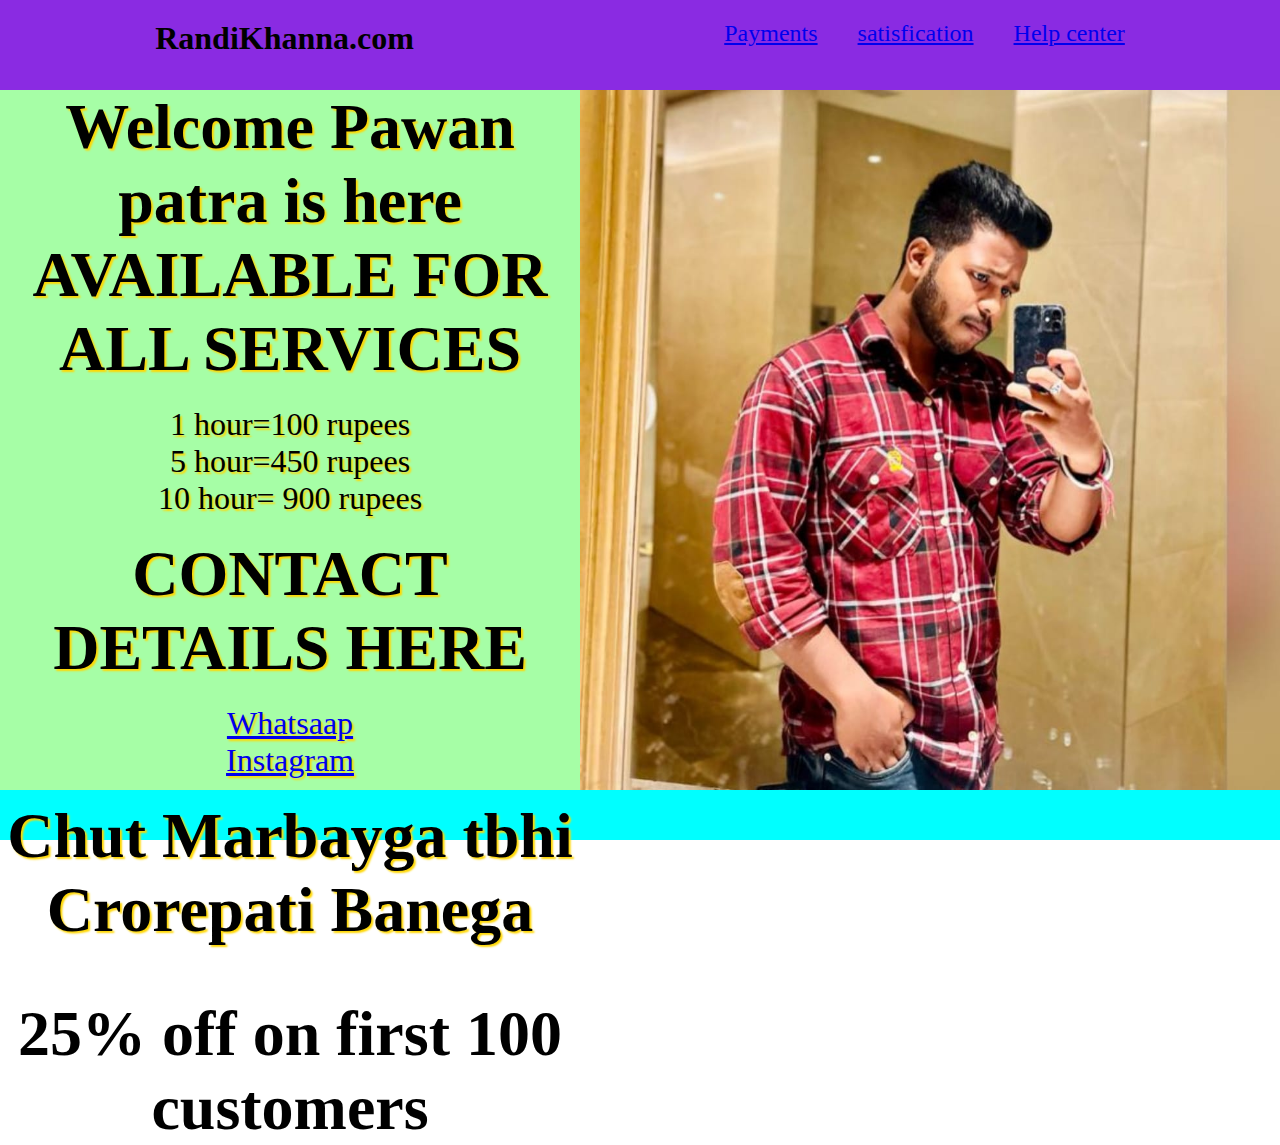
<file: index.html>
<!DOCTYPE html>
<html lang="en">
<head>
    <meta charset="UTF-8">
    <meta name="viewport" content="width=device-width, initial-scale=1.0">
    <title>Document</title>
    <link rel="stylesheet" href="style.css">
</head>
<body>
    <nav class="aa">
     <div class="right">

        <h1>RandiKhanna.com</h1>


     </div>
     <div class="left">
     <ul>
        <li><a href="payment.html">Payments</a></li>
        <li><a href="satisfication.html">satisfication</a></li>
        <li><a href="helpcenter.html">Help center</a></li>
     </ul>


     </div>

    </nav>
    <section class="ss">
    <div class="rightsection">
        <h1> Welcome Pawan patra is here
        </h1>
        <h1>AVAILABLE FOR ALL SERVICES</h1>
        <ul>
            <li>1 hour=100 rupees</li>
            <li> 5 hour=450 rupees</li>
            <li> 10 hour= 900 rupees</li>
        </ul>
        <h1> CONTACT DETAILS HERE</h1>
        <UL>
            
            <LI><a href="https://wa.me/917006829981">Whatsaap</a></LI>
            <LI><a href="https://Instagram.com/pawan._.rajput">Instagram</a></LI>
        </UL>
 <h1> Chut Marbayga tbhi Crorepati Banega </h1>



 <h1 style="text-shadow: 2px 2px 2px white; margin-top: 50px;"> 25% off on first 100 customers</h1>



    </div>

    <div class="leftsection">
 <img src="pawan p.jpg" alt="" height="700px" width="700px">



    </div>


    </section>
</body>
</html>
</file>
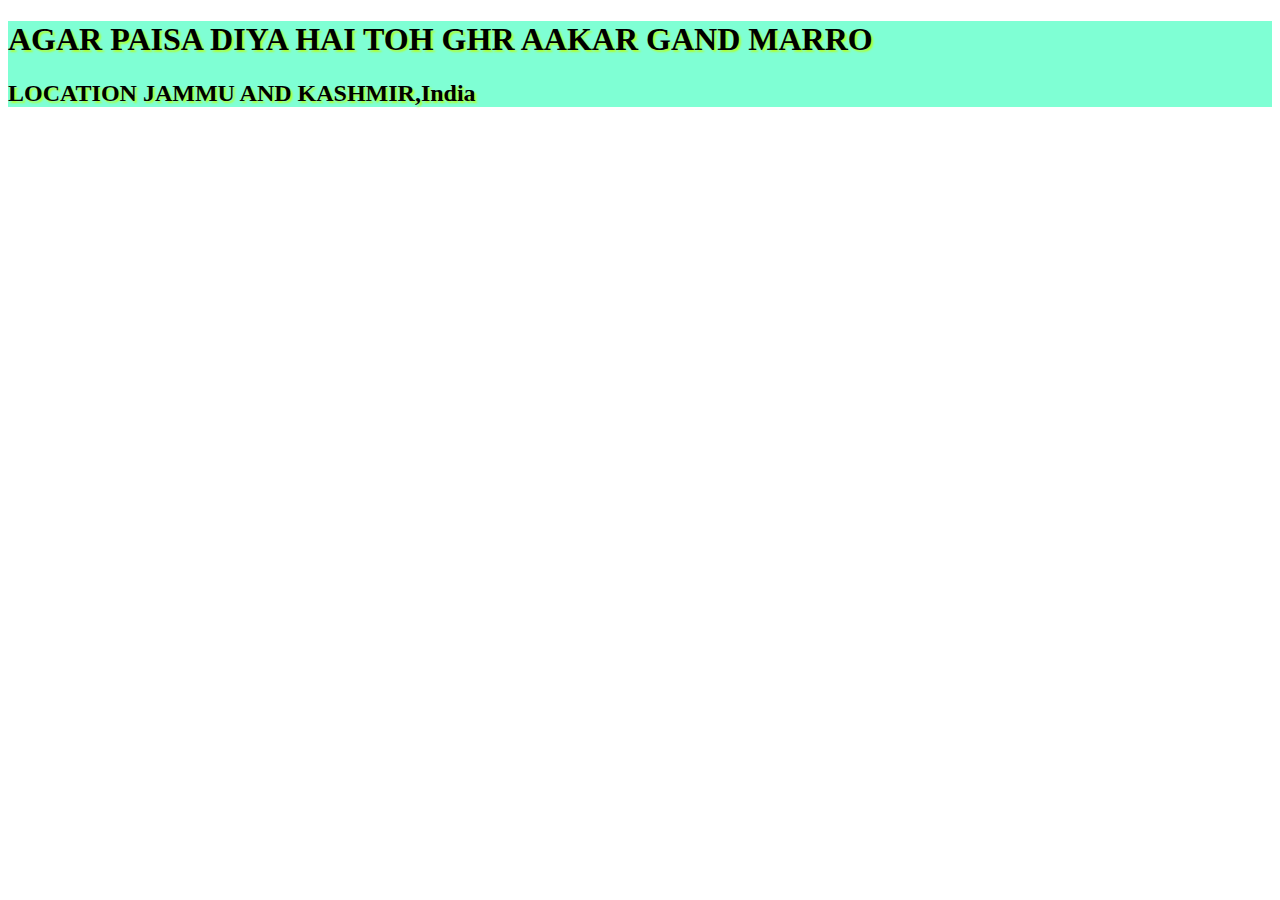
<file: helpcenter.html>
<!DOCTYPE html>
<html lang="en">
<head>
    <meta charset="UTF-8">
    <meta name="viewport" content="width=device-width, initial-scale=1.0">
    <title>Document</title>
    <link rel="stylesheet" href="NN.css">
</head>
<body>
    <div class="class">
     <h1> AGAR PAISA DIYA HAI TOH GHR AAKAR GAND MARRO</h1>
     <h2> LOCATION JAMMU AND KASHMIR,India</h2>
    </div>
</body>
</html>
</file>
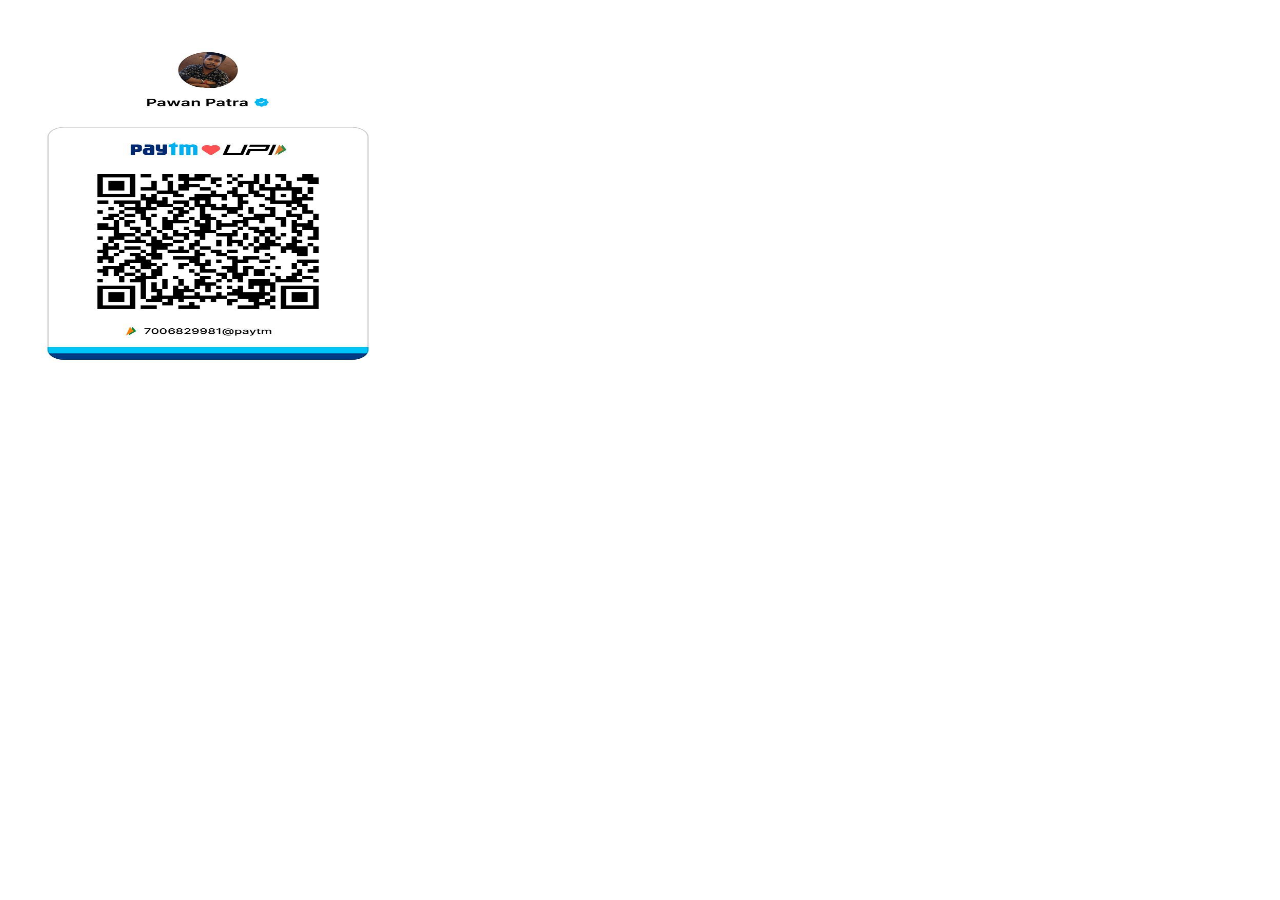
<file: payment.html>
<!DOCTYPE html>
<html lang="en">
<head>
    <meta charset="UTF-8">
    <meta name="viewport" content="width=device-width, initial-scale=1.0">
    <title>Document</title>
</head>
<body>
    <div class="new">

        <img src="pawan bhaiya sc.jpg" alt="" height="400px" width="400px">


    </div>
    
</body>
</html>
</file>
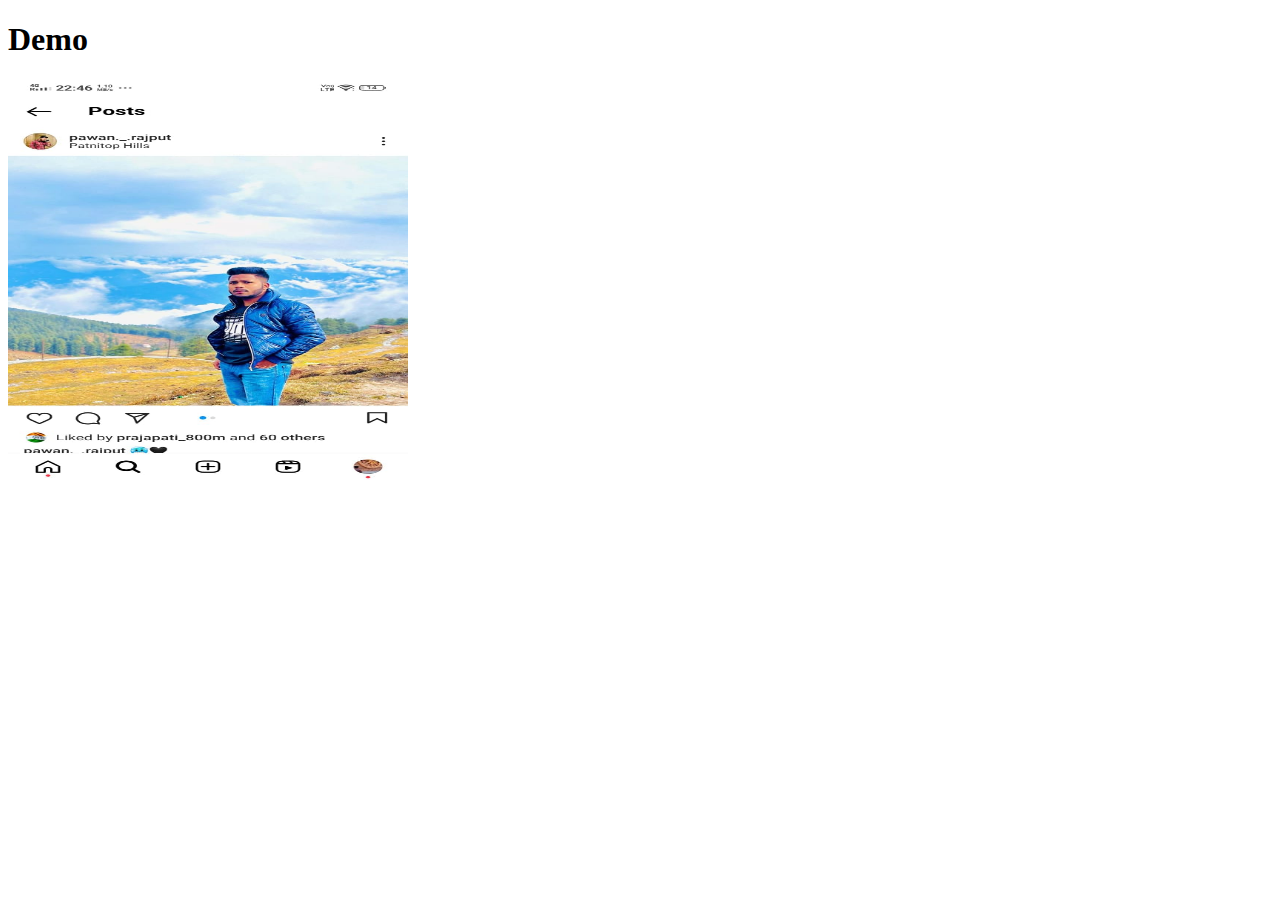
<file: satisfication.html>
<!DOCTYPE html>
<html lang="en">
<head>
    <meta charset="UTF-8">
    <meta name="viewport" content="width=device-width, initial-scale=1.0">
    <title>Document</title>
<link rel="stylesheet" href="NN.css">
</head>
<body>
    <div class="new"></div>
    <h1> Demo</h1>
    <img src="pawan bhaiya 2.0.jpg" height="400px" width="400px" srcset="">
</body>
</html>
</file>
<file: style.css>
*{
    margin: 0px;
    padding: 0px;
}
.aa{
    background-color: blueviolet;
  height: 90px;
    display: flex;
    justify-content: space-around;
    

}
.right{
    margin: 20px;
}
.left ul{
    list-style: none;
   display: flex;
   font-size: 1.5rem;
   text-decoration: none;


}
.left ul li{
   padding: 20px;
   text-decoration: none;
 
}

.left ul :hover{
    background-color: rgb(137, 137, 239);
    text-decoration: none;
    transition: 1ms;
}
.ss{
    background-color: aqua;
    height: 750px;
}
.rightsection{
    text-align: center;
    font-size: 2rem;
    height: 700px;
    width:700px;
    background-color: rgb(166, 254, 166);
    text-shadow: 2px 2px 2px gold;
    
}
.rightsection ul{
    margin: 20px;
    list-style: none;
}
.ss{
    display: flex;
   
}
.leftsection{
    height: 700px;
    width:700px;
    object-fit: fill;
}
</file>
<file: NN.css>
.class{
    background-color: aquamarine;
    font-size: 2 rem;
    text-shadow: 2px 2px 2px greenyellow;
}
</file>
